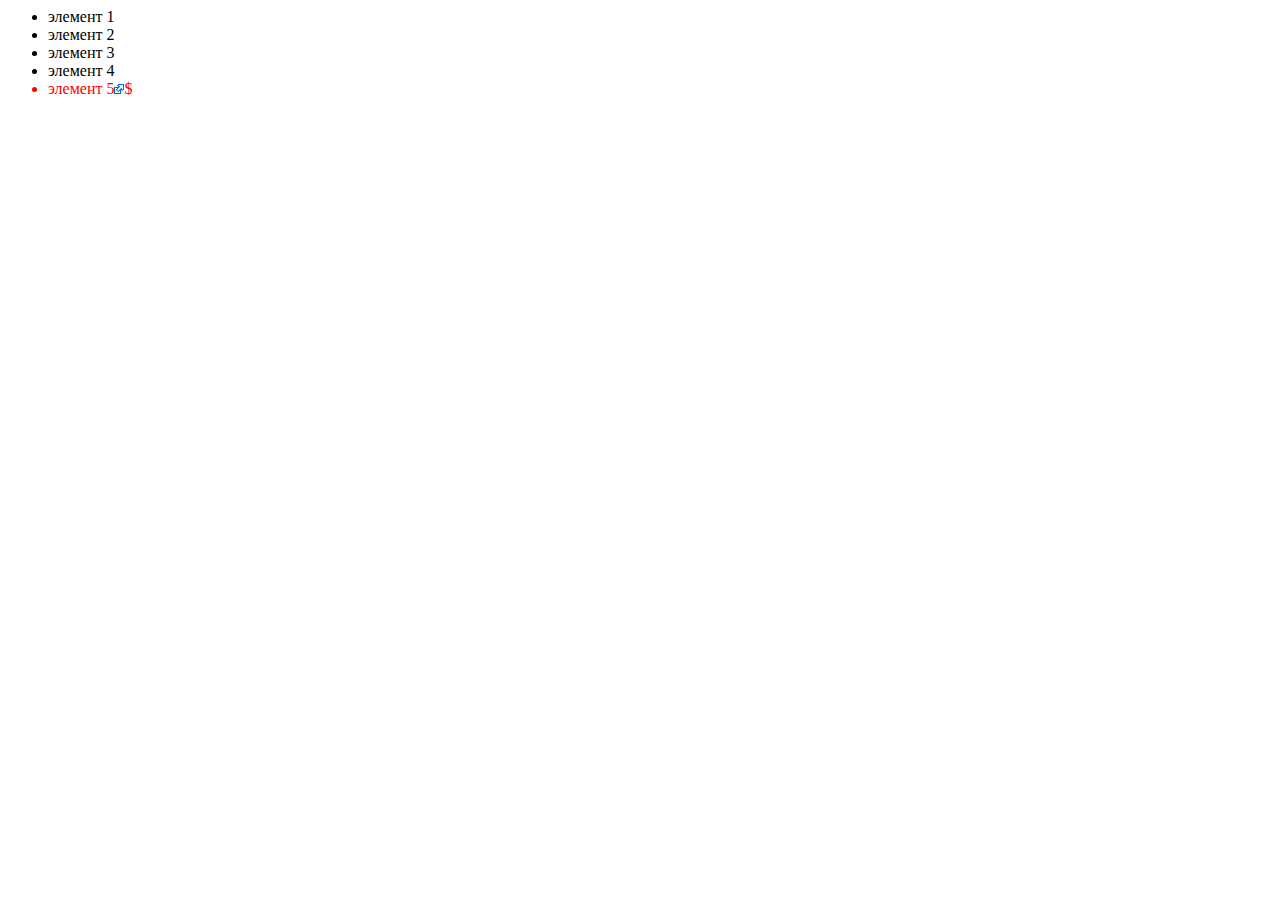
<file: 1_1/index.html>
<!doctype html5>
<html>
	<head>
		<meta charset="UTF-8" />	
    <title>Долг 1.1</title>
		<link rel="stylesheet" href="style.css">
	</head>
	<body>
	
		<ul>
			<li>элемент 1</li>
			<li>элемент 2</li>
			<li>элемент 3</li>
			<li>элемент 4</li>
			<li>элемент 5</li>
		</ul>

	</body>
</html>
</file>
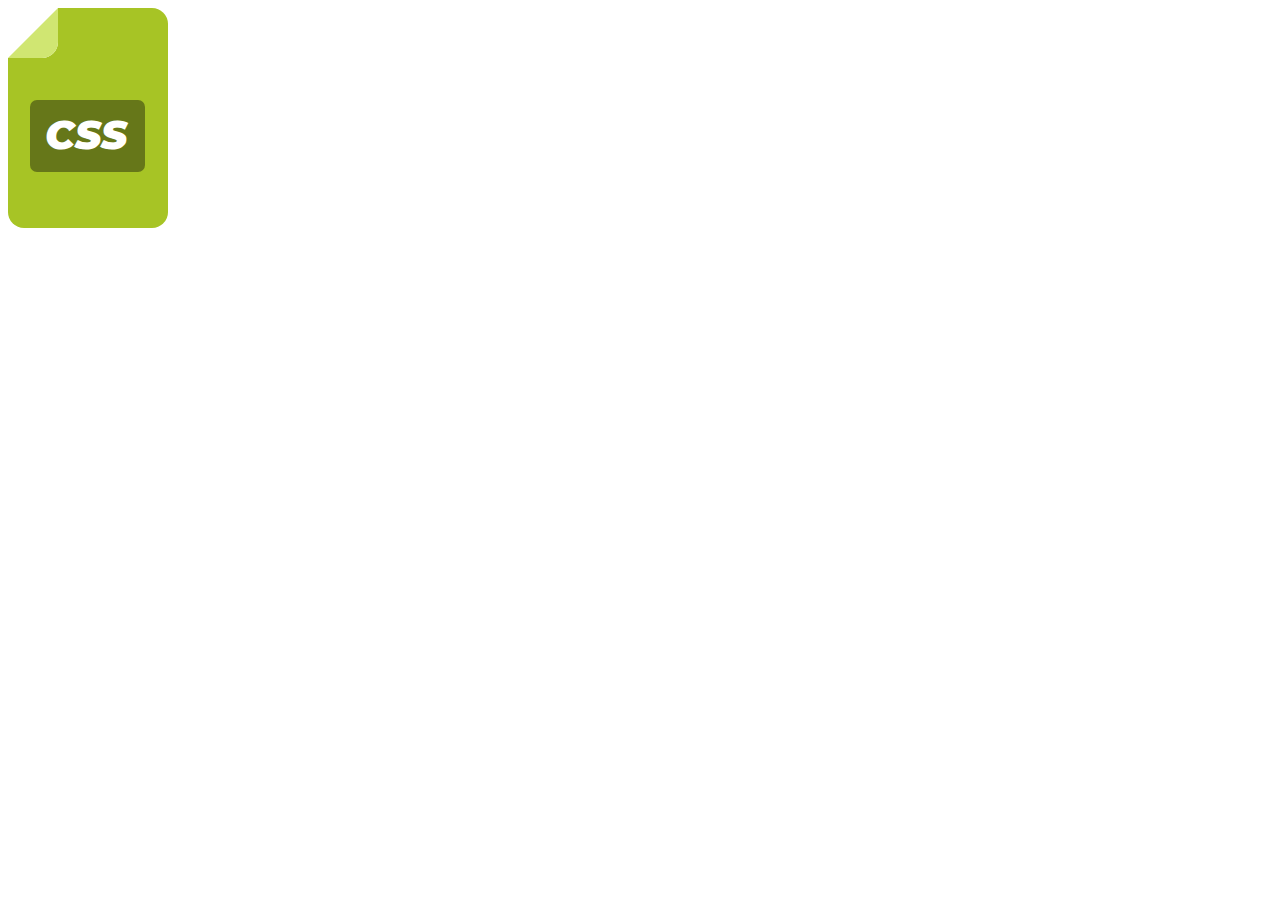
<file: 1_3/index.html>
<!doctype html>
<html>
	<head>
		<meta charset="UTF-8" />	
    <title>Долг 1.3</title>
		<link rel="stylesheet" href="style.css">
	</head>

	<body>
        <div class="one"></div>
		<div class="two"></div>
		<span class="three">CSS</span>
	</body>

</html>
</file>
<file: 1_1/style.css>
li:last-of-type {
    color: red;
}

li:last-of-type::after {
    content:url(Oformlenie-vneshnih-i-vnutrennih-ssyilok-skriptami-CSS-i-vizualnyimi-ikonkami1.png)'$';
</file>
<file: 1_3/style.css>
@font-face {
    font-family: "monsert";
    src: url(ofont.ru_Montserrat.ttf);
}

.one {
    background-color: rgb(167, 196, 37);
    width: 160px;
    height: 220px;
    border-radius: 0px 16px 16px 16px;
    position: absolute;
}

.one:before {
    content: '';
    position: absolute;
    left: 0;
    top: 0;
    border-top: 50px solid white;
    border-right: 50px solid rgb(208, 230, 114);
    border-radius: 0px 0px  16px;
}

.two {
    background-color: rgb(102, 119, 25) ;
    width: 115px;
    height: 72px;
    position: absolute;
    top: 100px;
    left: 30px;
    border-radius: 7px;
}

.three {
    position: absolute;
    font-family: "monsert";
    font-size: 40px;
    line-height: 100px;
    color: white;
    top: 85px;
    left: 45px;
}
</file>
